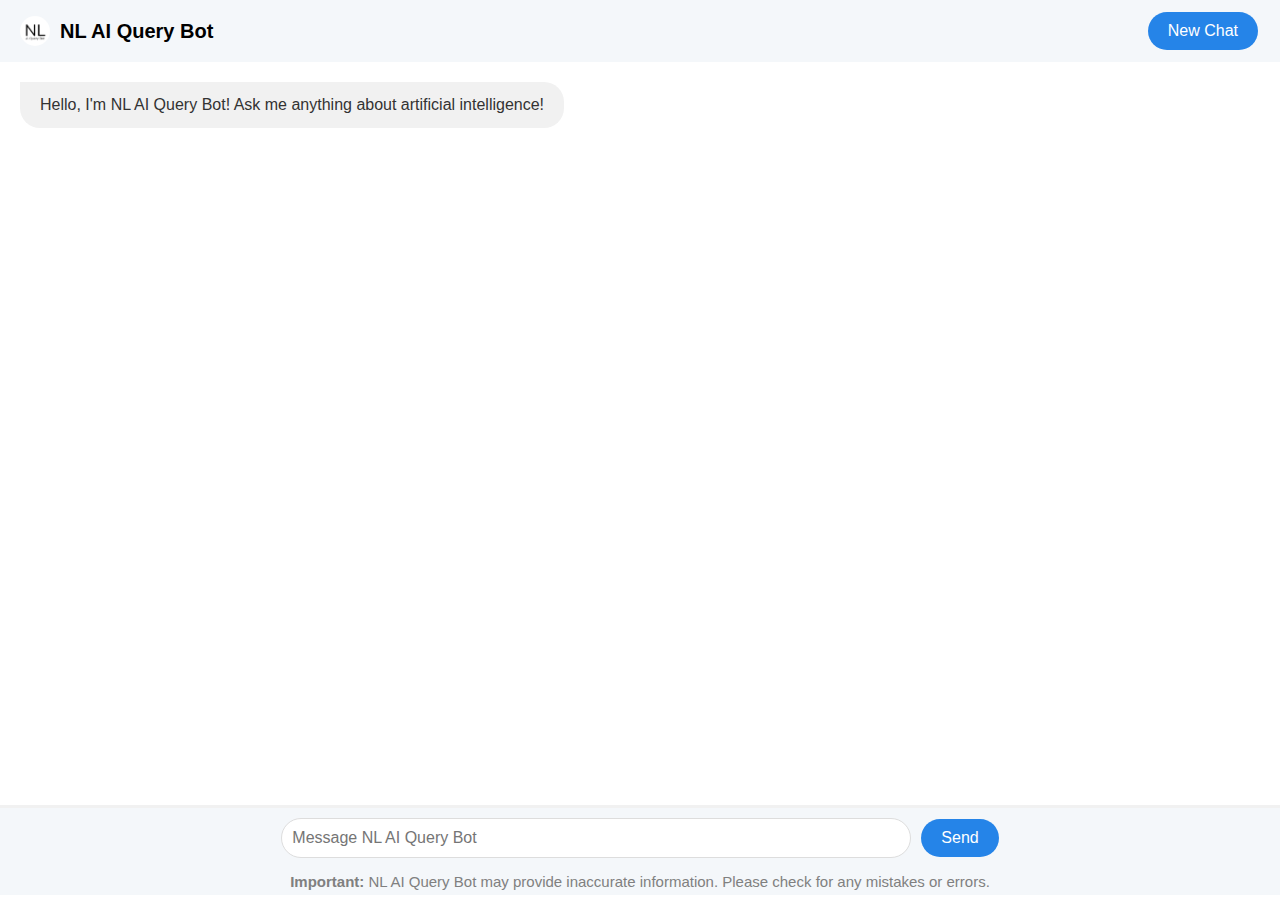
<file: index.html>
<!DOCTYPE html>
<html lang="en">
<head>
    <meta charset="UTF-8">
    <meta name="viewport" content="width=device-width, initial-scale=1.0">
    <meta name="description" content="NL AI Query Bot - An AI Rule-based chatbot that provides rule-based answers to your AI-related questions.">
    <meta name="robots" content="index, follow">
    <meta name="application-name" content="NL AI Query Bot">
    <meta name="theme-color" content="#f4f7fa">
    <meta name="msapplication-TileColor" content="#f4f7fa">
    <meta name="msapplication-TileImage" content="https://Nicholas1023.github.io/nl-ai-query-bot/logo.png">
    <meta name="mobile-web-app-capable" content="yes">
    <meta name="apple-mobile-web-app-title" content="NL AI Query Bot">
    <link rel="apple-touch-icon" href="https://Nicholas1023.github.io/nl-ai-query-bot/logo.png">
    <link rel="icon" href="https://Nicholas1023.github.io/nl-ai-query-bot/logo.png">
    <link rel="stylesheet" href="https://Nicholas1023.github.io/nl-ai-query-bot/styles.css">
    <link rel="manifest" href="https://Nicholas1023.github.io/nl-ai-query-bot/manifest.json">
    <title>NL AI Query Bot</title>
</head>
<body>
    <div class="container" id="container">
    </div>
    <noscript>
        <div class="noscript-container" id="noscript-container">
            <img src="https://Nicholas1023.github.io/nl-ai-query-bot/logo.png" alt="NL AI Query Bot logo">
            <p>Your browser does not support JavaScript or it is disabled. JavaScript needs to be enabled for NL AI Query Bot to function.</p>
        </div>
    </noscript>
    <script src="https://Nicholas1023.github.io/nl-ai-query-bot/script.js" defer></script>
</body>
</html>
</file>
